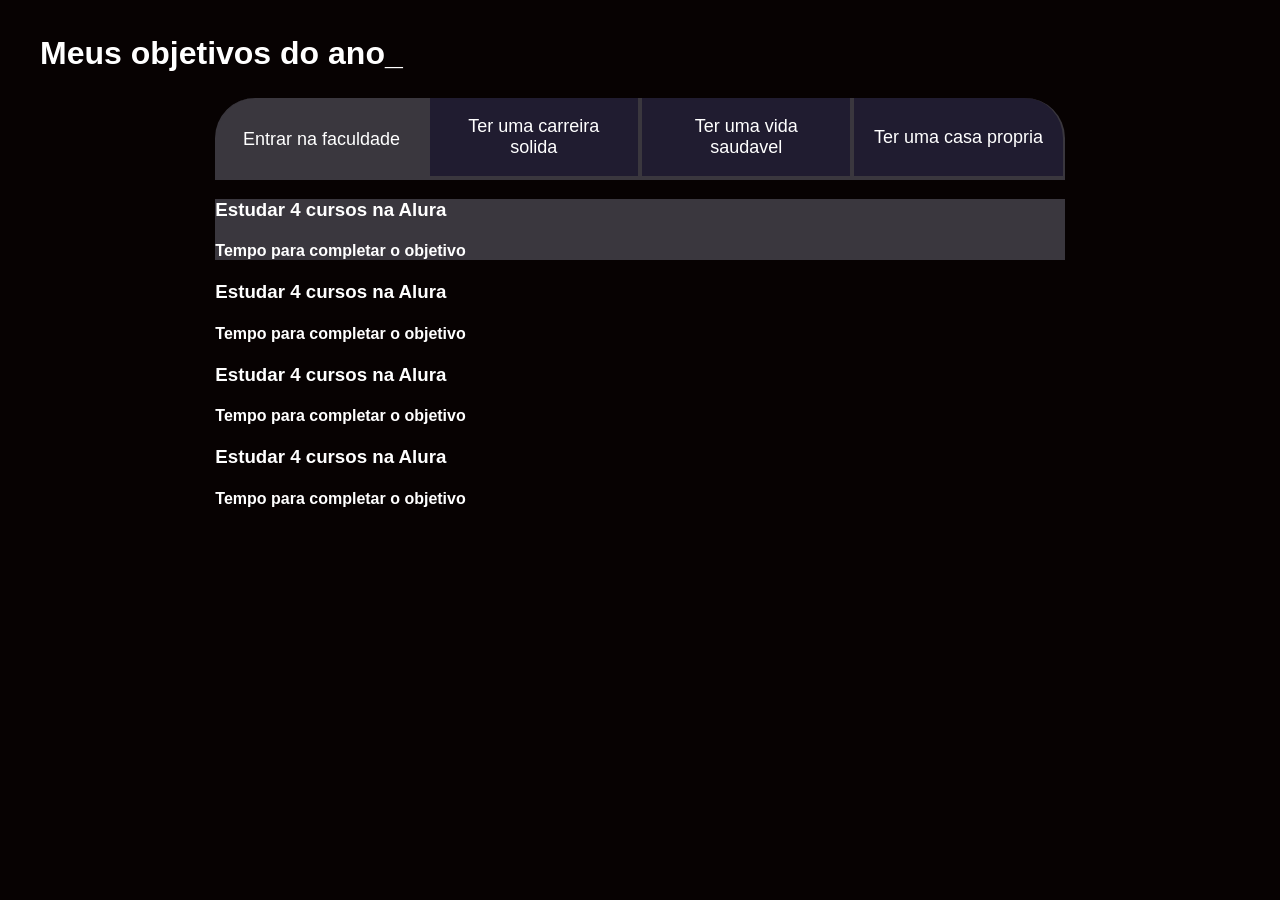
<file: index.html>
<!DOCTYPE html>
<html lang="pt-br">
<head>
    <meta charset="UTF-8">
    <meta name="viewport" content="width=device-width, initial-scale=1.0">
    <title>Meus objetivos do ano</title>
    <link rel="stylesheet" href="style.css">
</head>

<body>
   <section class="conteudo-principal">
    <h2 class="titulo-principal"> Meus objetivos do ano<span>_</span></h2>
    <div class="conteudo">
        <div class="botoes">
            <button class= "botao ativo">Entrar na faculdade</button>
            <button class="botao">Ter uma carreira solida</button>
            <button class="botao">Ter uma vida saudavel</button>
            <button class="botao">Ter uma casa propria</button>
        </div>
        <div class="abas-textos">
            <div class="abas-conteudo ativo">
                <h3 class="aba-conteudo-titulo-principal">Estudar 4 cursos na Alura</h3>
                <h4 class="aba-conteudo-titulo-secundario">Tempo para completar o objetivo</h4>
            </div>
            <div class="abas-conteudo">
                <h3 class="aba-conteudo-titulo-principal">Estudar 4 cursos na Alura</h3>
                <h4 class="aba-conteudo-titulo-secundario">Tempo para completar o objetivo</h4>
            </div>
            <div class="abas-conteudo">
                <h3 class="aba-conteudo-titulo-principal">Estudar 4 cursos na Alura</h3>
                <h4 class="aba-conteudo-titulo-secundario">Tempo para completar o objetivo</h4>
            </div>
            <div class="abas-conteudo">
                <h3 class="aba-conteudo-titulo-principal">Estudar 4 cursos na Alura</h3>
                <h4 class="aba-conteudo-titulo-secundario">Tempo para completar o objetivo</h4>
            </div>

        </div>
    </section>
</body>
</html>
</file>
<file: style.css>
:root{
    --cor-de-fundo:#070202;
    --roxo: #dc61d5;
    --branco: #FFFFff;
    --botao-ativo: #3a373e;
    --botao-inativo: rgba(58,55,94,0.5);
    --texto-fundo: rgba(58,55,94,0.3);

}

body{
    background-color: var(--cor-de-fundo);
    color: var(--branco);
    font-family: 'Chakra Petch', sans-serif;
}

.conteudo-principal {

    display: flex;
    flex-direction: column;
    justify-content: center;
    align-items: center;
    max-width: 1200px;

}

body {
    background-color: var(--cor-de-fundo);
    color: var(--branco);
    font-family: 'Chakra Petch', sans-serif;
}

.conteudo-principal {
    display: flex;
    flex-direction: column;
    justify-content: center;
    align-items: center;
    max-width: 1200px;
    width: 100%;
    margin: 0 auto;
}

.titulo-principal {
    text-align: left;
    width: 100%;
    font-size: 32px;
}

.titulo-principal span {
    color: var(--verde);
}

.botao {
    font-family: 'Chakra Petch', sans-serif;
    background-color: var(--botao-inativo);
    color: var(--branco);
    display: flex;
    justify-content: center;
    padding: 1em;
    font-size: 18px;
    align-items: center;
    width: 100%;
    border-bottom: 4px solid var(--botao-ativo);
    border-left: 2px solid var(--botao-ativo);
    border-right: 2px solid var(--botao-ativo);
    border-top: none;
}

.botao:first-child {
    border-radius: 40px 40px 0 0;
}

.botoes {
    display: block;
}

.ativo{
    background-color: var(--botao-ativo);
    border-bottom: 4px solid var(--verde);
}

@media screen and (min-width: 768px) {
    .botoes {
        display: flex;
    }

    .botao:first-child {
        border-radius: 40px 0 0 0;
    }

    .botao:last-child {
        border-radius: 0 40px 0 0;body {
            background-color: var(--cor-de-fundo);
            color: var(--branco);
            font-family: 'Chakra Petch', sans-serif;
        }
        
        .conteudo-principal {
            display: flex;
            flex-direction: column;
            justify-content: center;
            align-items: center;
            max-width: 1200px;
            width: 100%;
            margin: 0 auto;
        }
        
        .titulo-principal {
            text-align: left;
            width: 100%;
            font-size: 32px;
        }
        
        .titulo-principal span {
            color: var(--verde);
        }
        
        .botao {
            font-family: 'Chakra Petch', sans-serif;
            background-color: var(--botao-inativo);
            color: var(--branco);
            display: flex;
            justify-content: center;
            padding: 1em;
            font-size: 18px;
            align-items: center;
            width: 100%;
            border-bottom: 4px solid var(--botao-ativo);
            border-left: 2px solid var(--botao-ativo);
            border-right: 2px solid var(--botao-ativo);
            border-top: none;
        }
        
        .botao:first-child {
            border-radius: 40px 40px 0 0;
        }
        
        .botoes {
            display: block;
        }
        
        .ativo{
            background-color: var(--botao-ativo);
            border-bottom: 4px solid var(--verde);
        }
        
        @media screen and (min-width: 768px) {
            .botoes {
                display: flex;
            }
        
            .botao:first-child {
                border-radius: 40px 0 0 0;
            }
        
            .botao:last-child {
                border-radius: 0 40px 0 0;
            }
        }
    }
}
</file>
